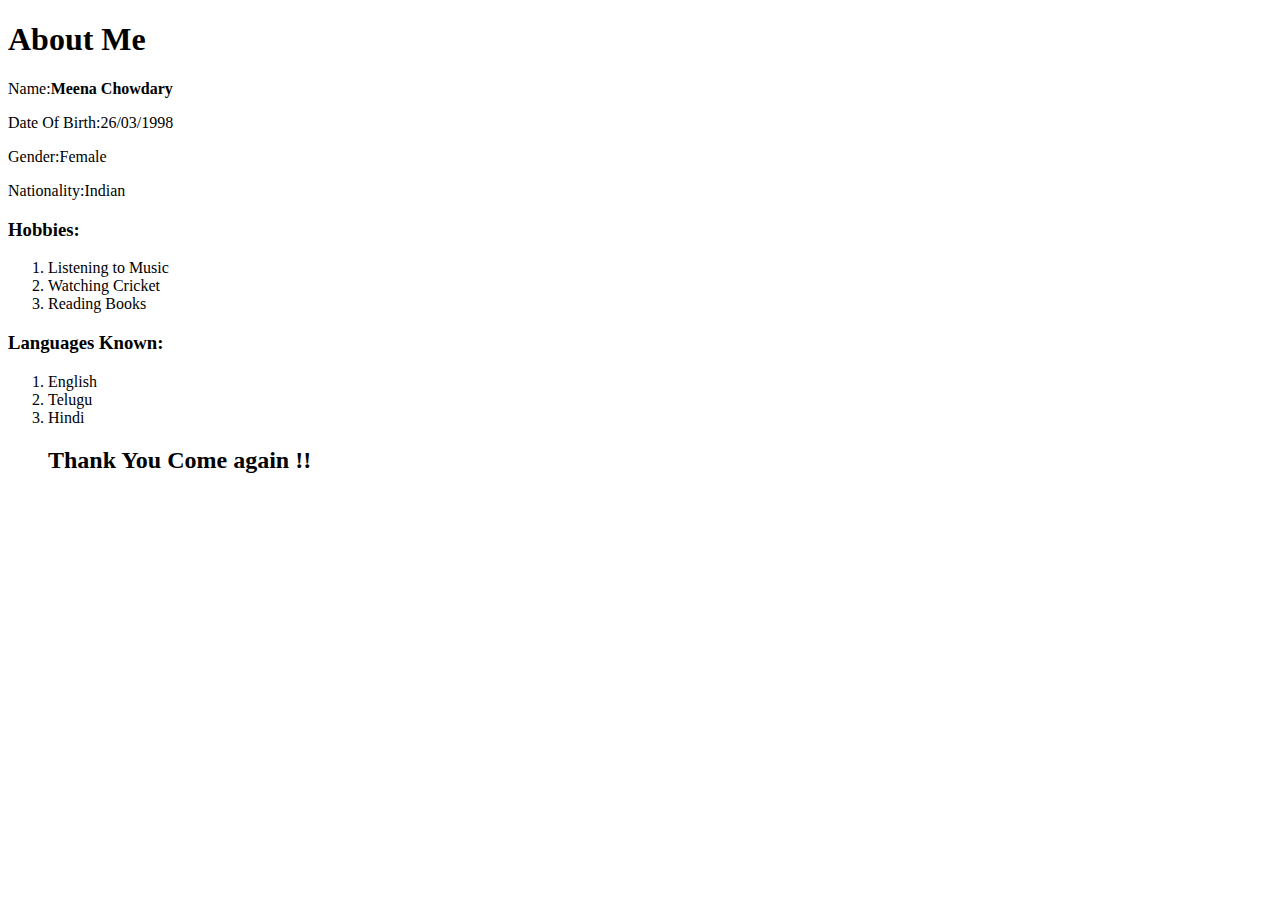
<file: HTML-5/About.html>
<!DOCTYPE Html>
<html>
	<head>
		<title>Self details</title>
	</head>
	<body>
		<h1>About Me</h1>
		<p>Name:<strong>Meena Chowdary</strong></p>
		<p>Date Of Birth:26/03/1998</p>
		<p>Gender:Female</p>
		<p>Nationality:Indian</p>
		<h3>Hobbies:</h3>
		<ol>
			<li>Listening to Music</li>
			<li>Watching Cricket</li>
			<li>Reading Books</li>
			
		</ol>
		<h3>Languages Known:</h3>
		<ol>
			<li>English</li>
			<li>Telugu</li>
			<li>Hindi</li>
		
	<left><h2> <strong>Thank You Come again !!</strong></h2></left>
	</body>
</html>
</file>
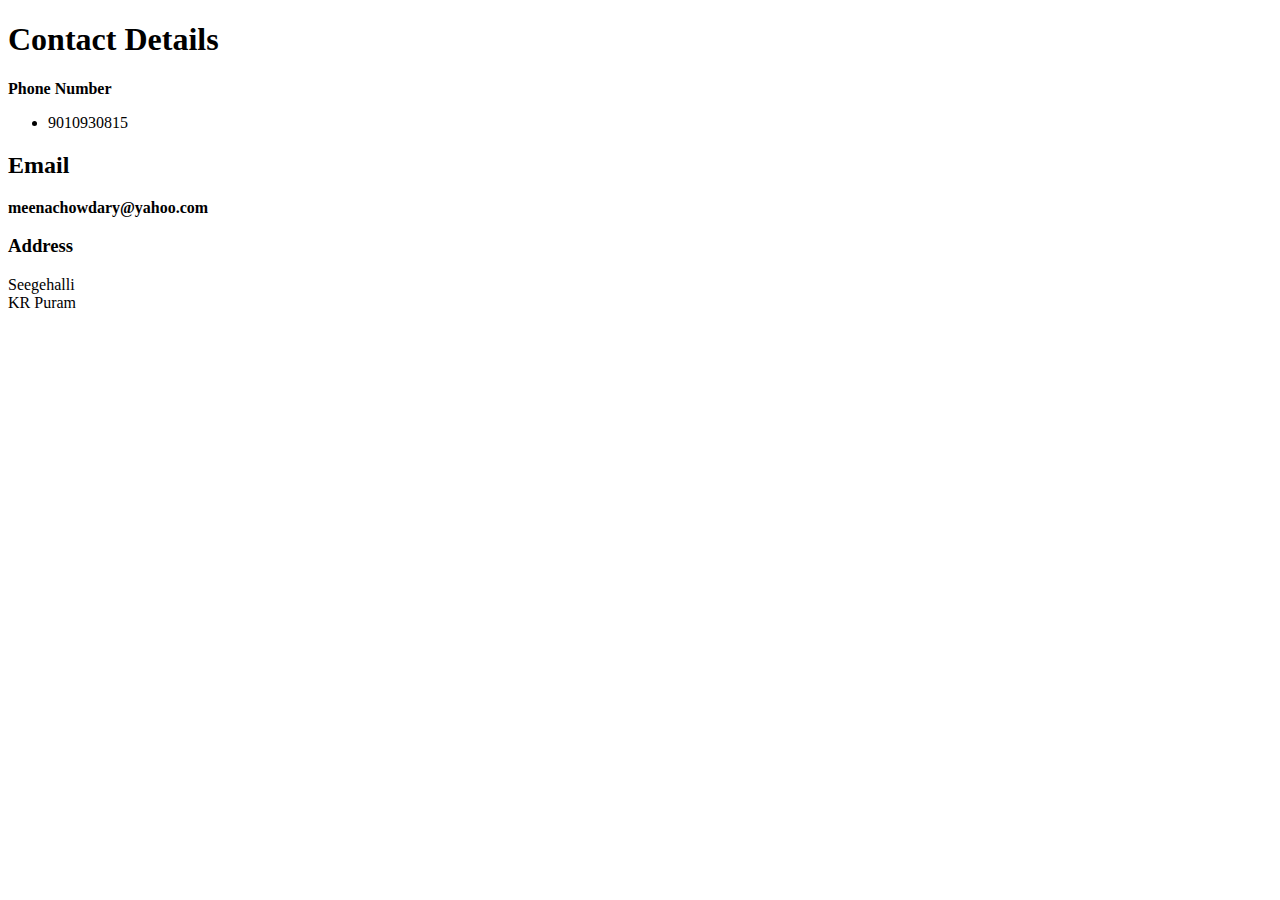
<file: HTML-5/Contact.html>
<!DOCTYPE HTML>
<html>
	<head>
		<title>Contact</title>
	</head>
	<body>
		<h1>Contact Details</h1>
		<strong>Phone Number</strong>
		<ul type="disc">
			<li>9010930815</li>
		</ul>
		<h2>Email</h2>
		<strong>meenachowdary@yahoo.com</strong>
		<h3>Address</h3>
		<p>Seegehalli<br/>KR Puram</p>
		
	</body>
</html>
</file>
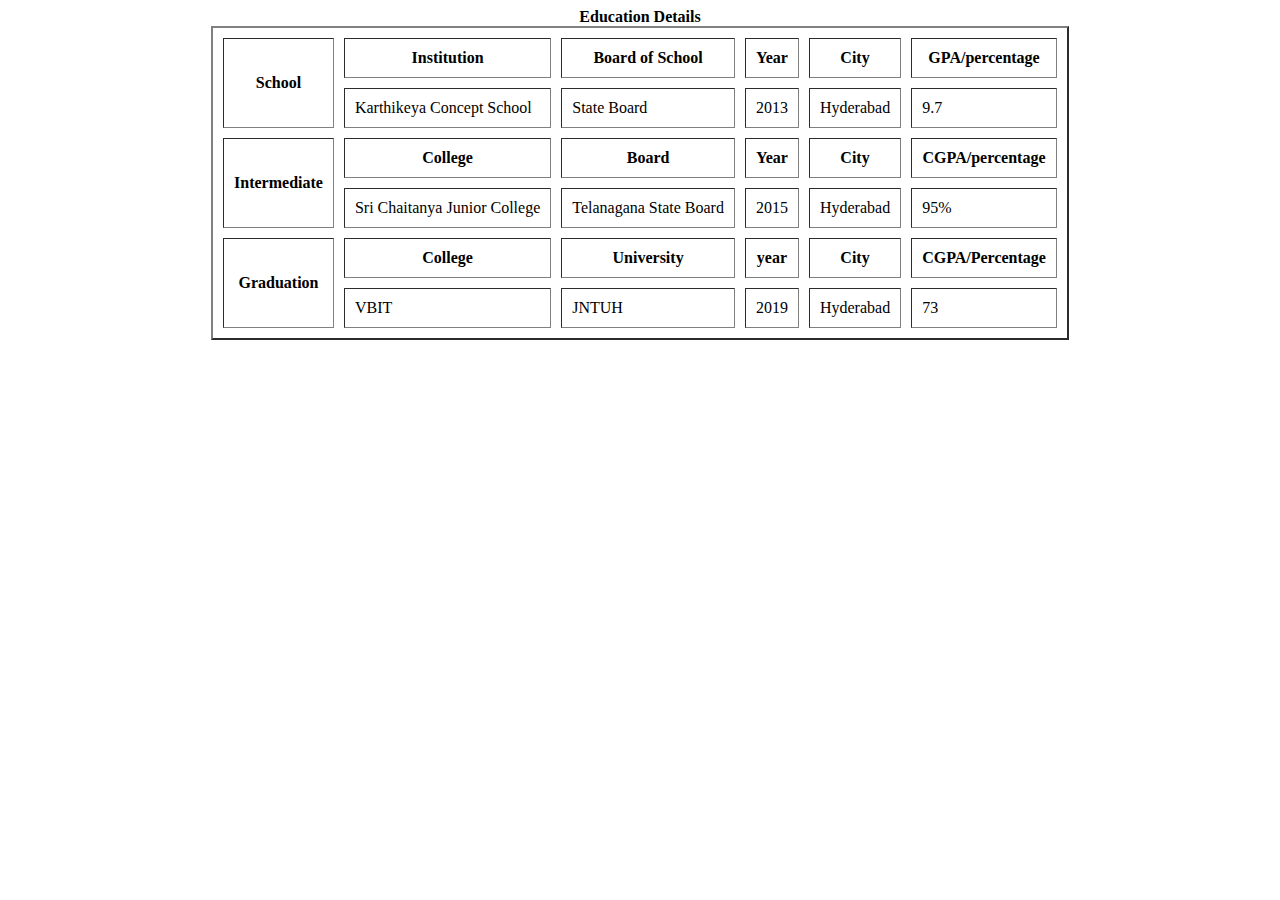
<file: HTML-5/Education.html>
<!DOCTYPE Html>
<html>
	<head>
		<title>Education Details</title>
	</head>
	<body>
		<center>
		<caption><strong>Education Details</strong></caption>
		<table border="2" cellspacing=10 cellpadding=10>
			<tr>
				<th rowspan=2>School</th>
				<th>Institution</th>
				<th>Board of School</th>
				<th>Year</th>
				<th>City</th>
				<th>GPA/percentage</th>
			</tr>
			<tr>
				<td>Karthikeya Concept School</td>
				<td>State Board</td>
				<td>2013</td>
				<td>Hyderabad</td>
				<td>9.7</td>
			</tr>
			<tr>
				<th rowspan=2>Intermediate</th>
				<th>College </th>
				<th>Board</th>
				<th>Year</th>
				<th>City</th>
				<th>CGPA/percentage</th>
			</tr>
			<tr>
				<td>Sri Chaitanya Junior College</td>
				<td>Telanagana State Board</td>
				<td>2015</td>
				<td>Hyderabad</td>
				<td>95%</td>
			</tr>
			<tr>
				<th rowspan=2>Graduation</th>
				<th>College </th>
				<th>University</th>
				<th>year</th>
				<th>City</th>
				<th>CGPA/Percentage</th>
			</tr>
			<tr>
				<td>VBIT</td>
				<td>JNTUH</td>
				<td>2019</td>
				<td>Hyderabad</td>
				<td>73</td>
			</tr>
		</table>
	</body>
</html>
</file>
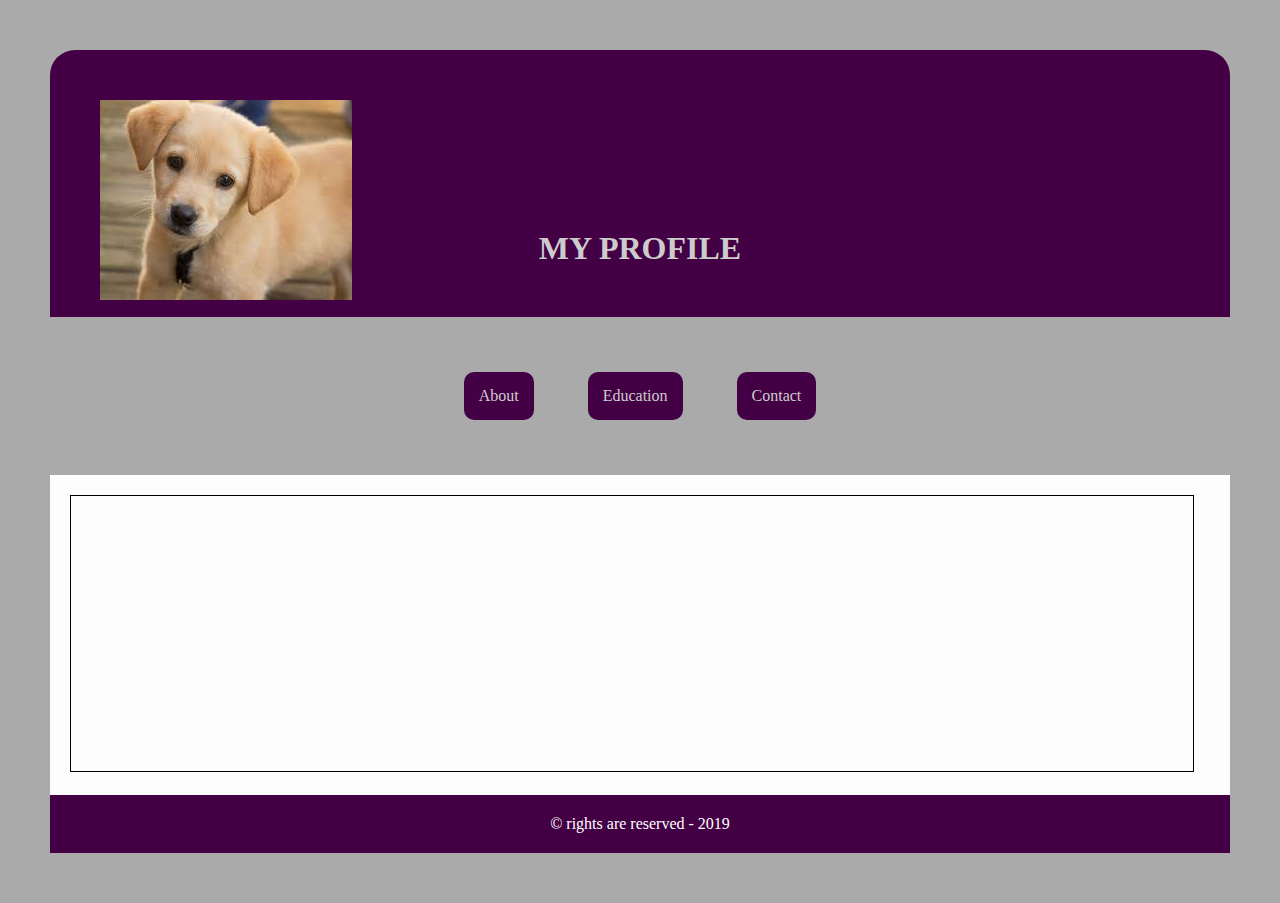
<file: HTML-5/profile.html>
<!DOCTYPE html>
<html lang="en">

<head>
    <meta charset="UTF-8">
    <meta name="viewport" content="width=device-width, initial-scale=1.0">
    <meta http-equiv="X-UA-Compatible" content="ie=edge">
    <title>Document</title>

    <link rel="stylesheet" href="profiledemo.css" />
</head>

<body>
    <div class="header">
 	<div class="img"><img src="images/download.jfif"/></div>
	<div class="profile">
	<h1>MY PROFILE</h1></div>
	</div>
    <nav><center>
        <a href="About.html" target="frm">About</a>
        <a href="Education.html" target="frm">Education</a>
        <a href="contact.html" target="frm">Contact</a>
	</center>
    </nav>
    <section>
        <iframe id="frm" name="frm"></iframe>
    </section>
    <footer>
        &copy; rights are reserved - 2019
    </footer>
</body>

</html>
</file>
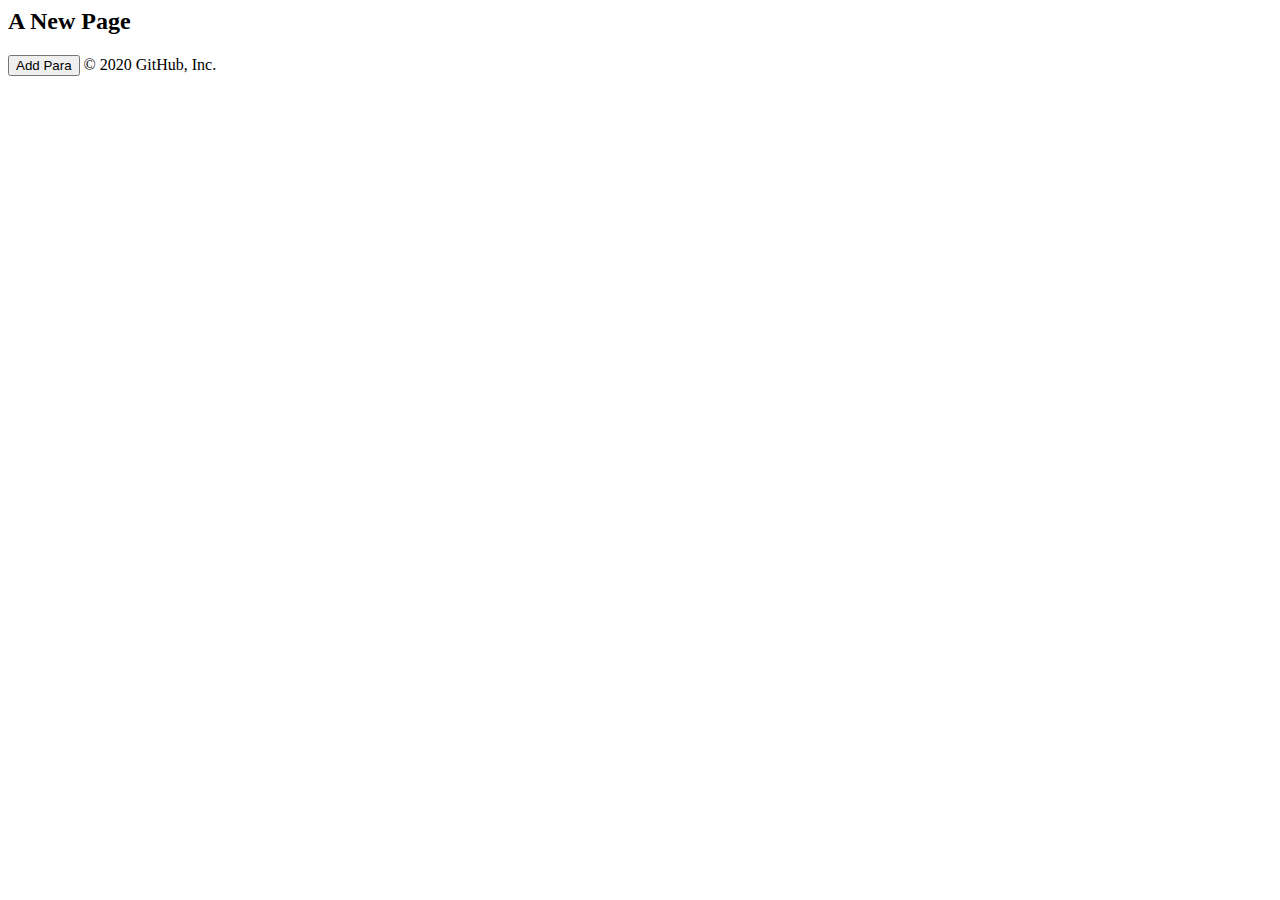
<file: Javascript(es6)/DOM/Pages/Page1.html>
<html>
    <head>
        <title>My New Page 1</title>      
        <script>
            doOnStart = function(){
                var para = document.createElement("p");
                para.textContent="This is my new para dynamically generated"; 
                
                var bodyElement = document.querySelector("body");
                bodyElement.appendChild(para);
            }
        </script>

    </head>
    <body>
        <h2>A New Page</h2>        
        <button type="button" onClick="doOnStart()">Add Para</button>

        
    </body>
</html>
© 2020 GitHub, Inc.
</file>
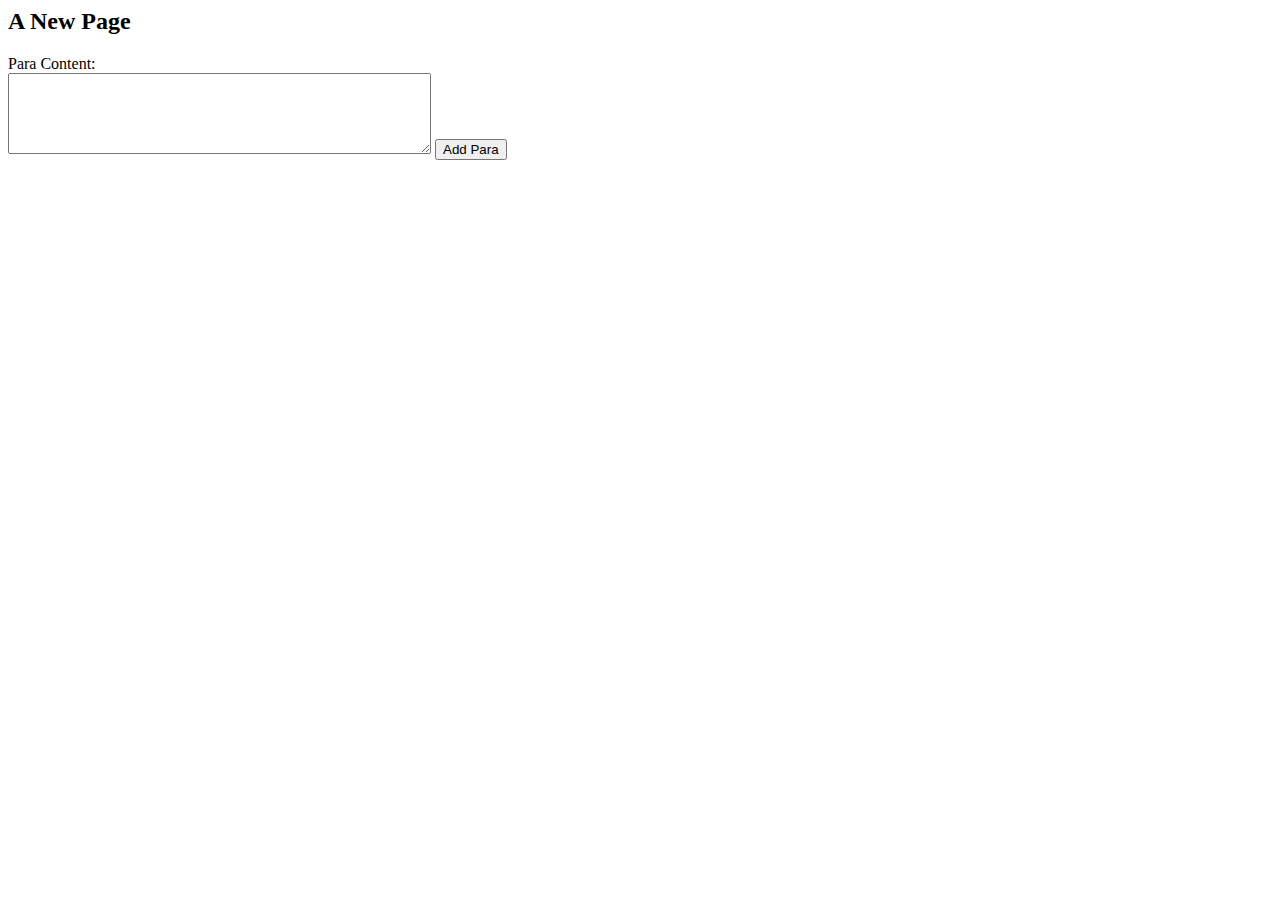
<file: Javascript(es6)/DOM/Pages/Page2.html>
<html>
    <head>
        <title>My New Page 2</title>   
        <script src="../Script/script1.js"></script>   
    </head>
    <body>
        <h2>A New Page</h2>        
       
        <div id="contentHolder">

        </div>

        <section>
            <label>Para Content:</label><br />
            <textarea id="paraContent" cols="50" rows="5"></textarea>
            <button type="button" onclick="addPara()">Add Para</button>
        </section>
       
    </body>
</html>
</file>
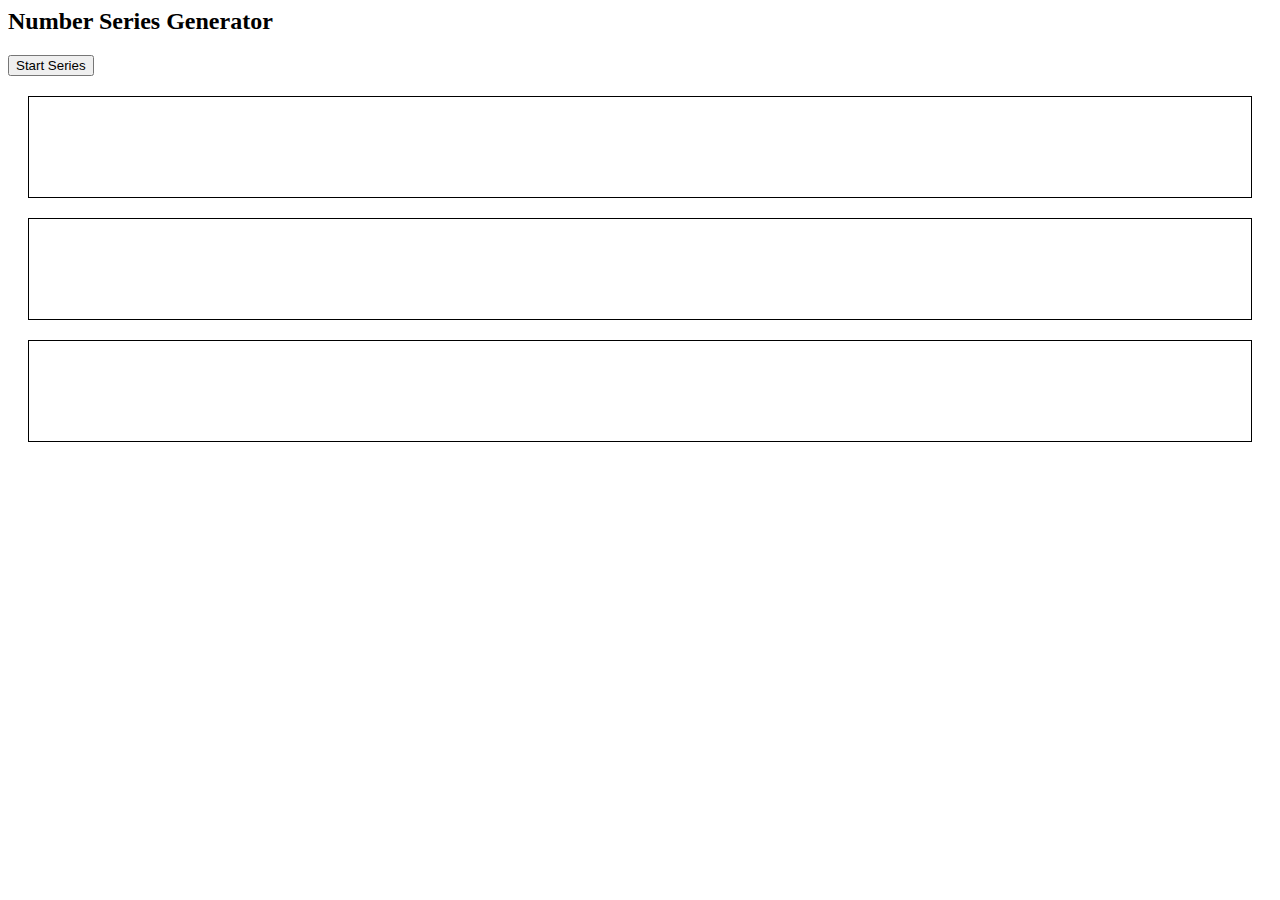
<file: Javascript(es6)/DOM/Pages/Page3.html>
<html>
    <head>
        <title>My New Page 3</title>   
        <script src="../Script/script2.js"></script>   
        <style>
            div{
                border:1.5px solid black;
                margin:20px;
                padding:15px;
                min-height: 70px;
            }
        </style>
    </head>
    <body onload="main()">
        <h2>Number Series Generator</h2>

        <button type="button" id="startBtn">Start Series</button>

        <div id="s1">
        </div>

        <div id="s2">
        </div>

        <div id="s3">
        </div>

    </body>
</html>
</file>
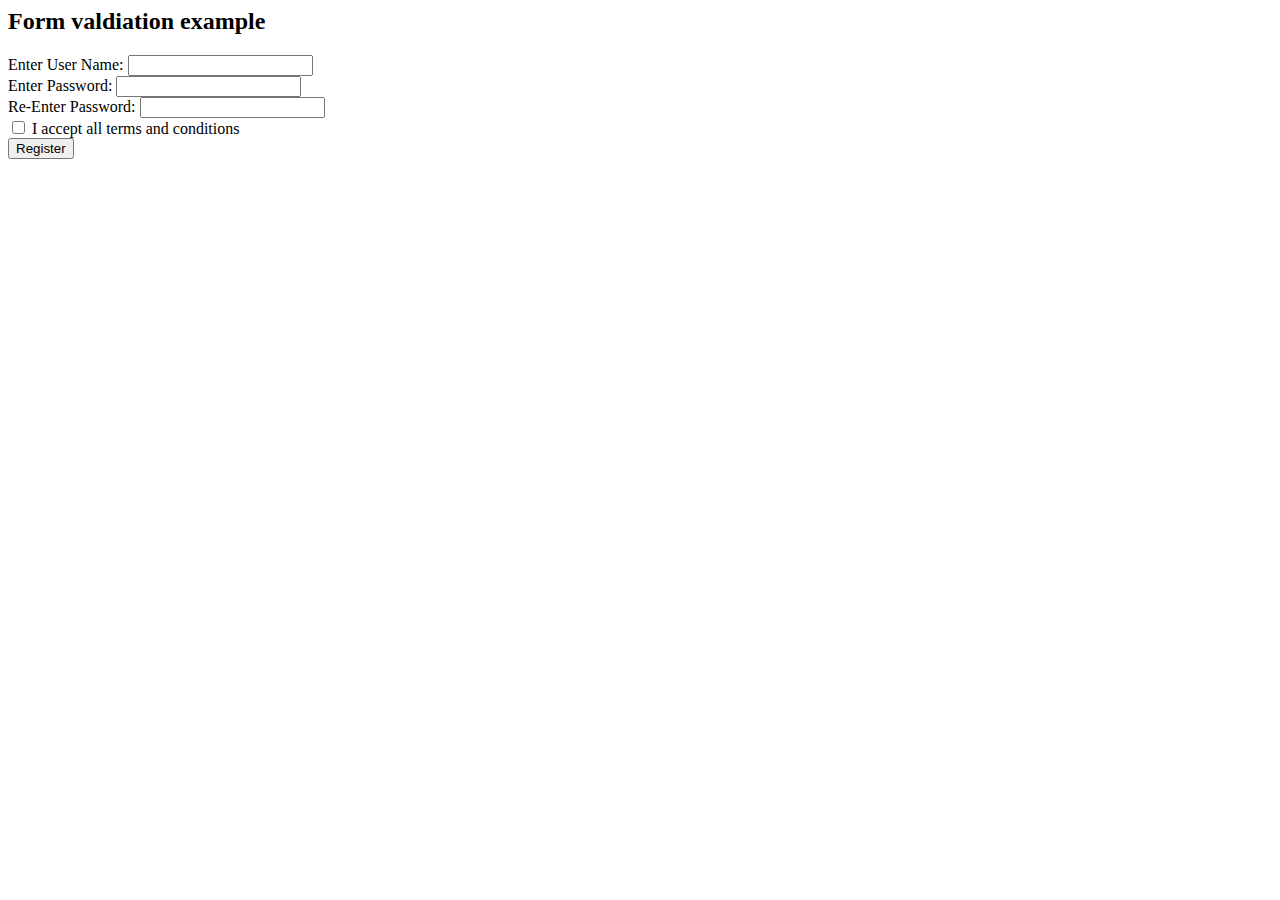
<file: Javascript(es6)/DOM/Pages/Page4.html>
<html>
    <head>
        <title>My New Page 4</title>   
        <script src="../Script/script3.js"></script>   
    </head>
    <body>
       <h2>Form valdiation example</h2>

       <ul id="errors">
       </ul>

       <form action="Page1.html" id="regForm" 
            onsubmit="return validateForm();">
           <div>
               <label>Enter User Name: </label>
               <input type="text" id="unm" />
           </div>
           <div>
                <label>Enter Password: </label>
                <input type="password" id="pwd1" />
           </div>
           <div>
                <label>Re-Enter Password: </label>
                <input type="password" id="pwd2" />
           </div>
           <div>
               <label>
                   <input type="checkbox" id="chk1" /> 
                   I accept all terms and conditions
               </label>
           </div>
           <button >Register</button>
       </form>
    </body>
</html>
</file>
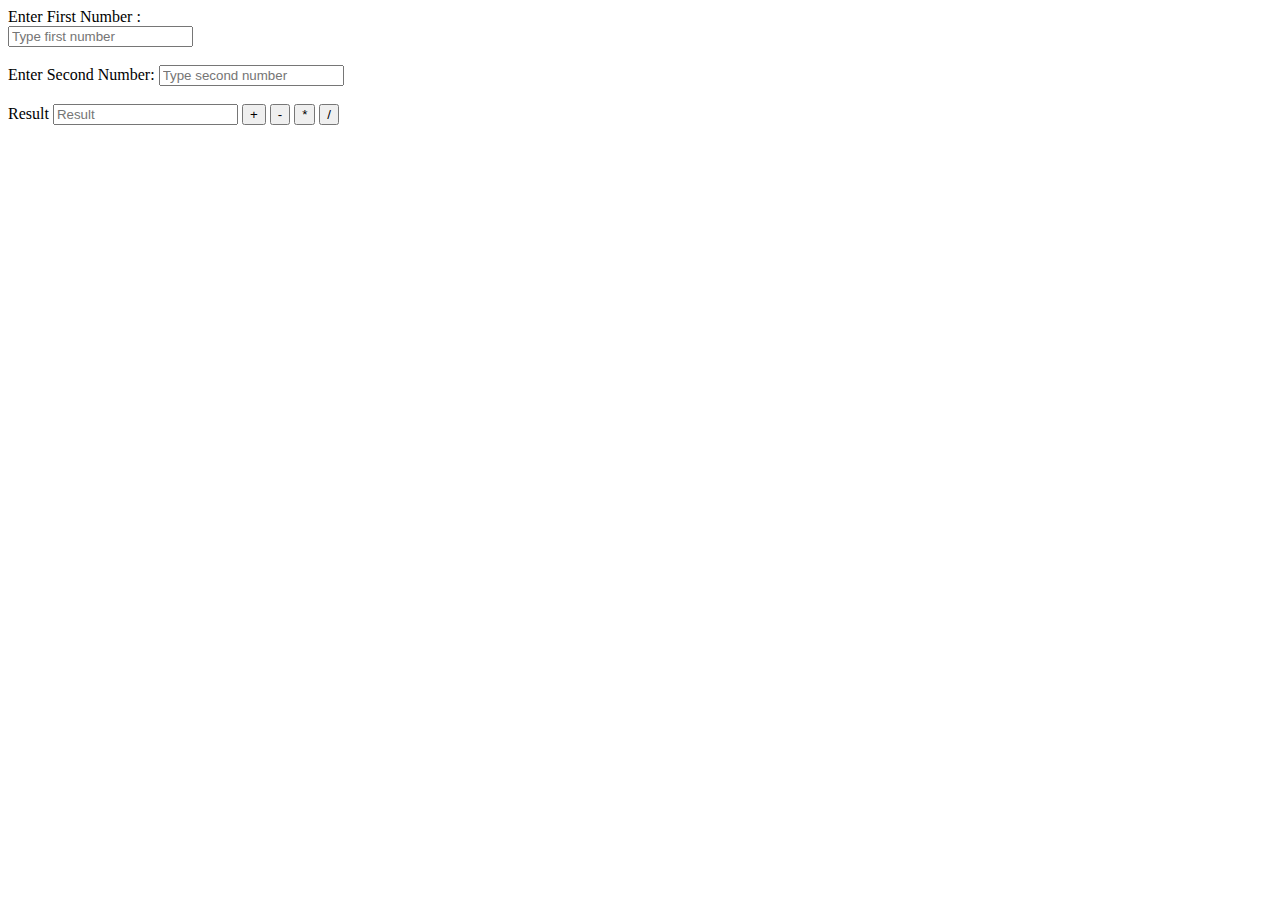
<file: Angular_Assignment/Assignment-1/src/app/app.component.html>
<!DOCTYPE html>
<html lang="en">
<head>
  <meta charset="UTF-8">
  <meta name="viewport" content="width=device-width, initial-scale=1.0">
  <meta http-equiv="X-UA-Compatible" content="ie=edge">
  <title>Calculations</title>
</head>
<body>
  Enter First Number :
  <br>
  <input type="number" placeholder="Type first number" [(ngModel)]="firstNo"/>
  <br>
  <br>Enter Second Number:
  <input type="number" placeholder="Type second number" [(ngModel)]="secondNo"/>
  <br>
  <br>
  Result
  <input type="number" placeholder="Result" [(ngModel)]="result"/>
  <button (click)="add()">+</button>
  <button (click)="sub()">-</button>
  <button (click)="multiply()">*</button>
  <button (click)="divide()">/</button>
</body>
</html>
</file>
<file: HTML-5/profiledemo.css>
* {
    margin:10px;
    padding:10px;
}

body{
    background-color:#AAAAAA;
}

.header{
    background-color:#440044;
    color:#cccccc;
    text-align: center;
    border-top-left-radius: 25px;
    border-top-right-radius: 25px;
    /* border-top-right-radius: 25%; */
    margin-bottom: 0; 
}
.header .img
{
	padding:10px;
	height:100px;
	width:100px;
	background-repeat:no-repeat;
}
.header .profile
{
	padding:10px;
	height:*;
	width:*;
}
nav{
    margin-top: 0;
    margin-bottom: 0;
    background-color:#AAAAAA;
    color:#cccccc;
}

a {
    display: inline-block;
    background-color:#440044;
    color:#cccccc;
    border-radius: 10px;
    text-decoration: none;
    padding:15px;
    margin:25px;
}

section{
    margin-top: 0;
    background-color: #fdfdfd;
    height: 300px;
    margin-bottom:0;
}

#frm{
    width: 95%;
    height: 85%;
    border: 1.5px solid black;
}

footer {
    margin-top : 0;
    padding : 20px;
    background-color:#440044;
    color:white;
    text-align: center;
}
</file>
